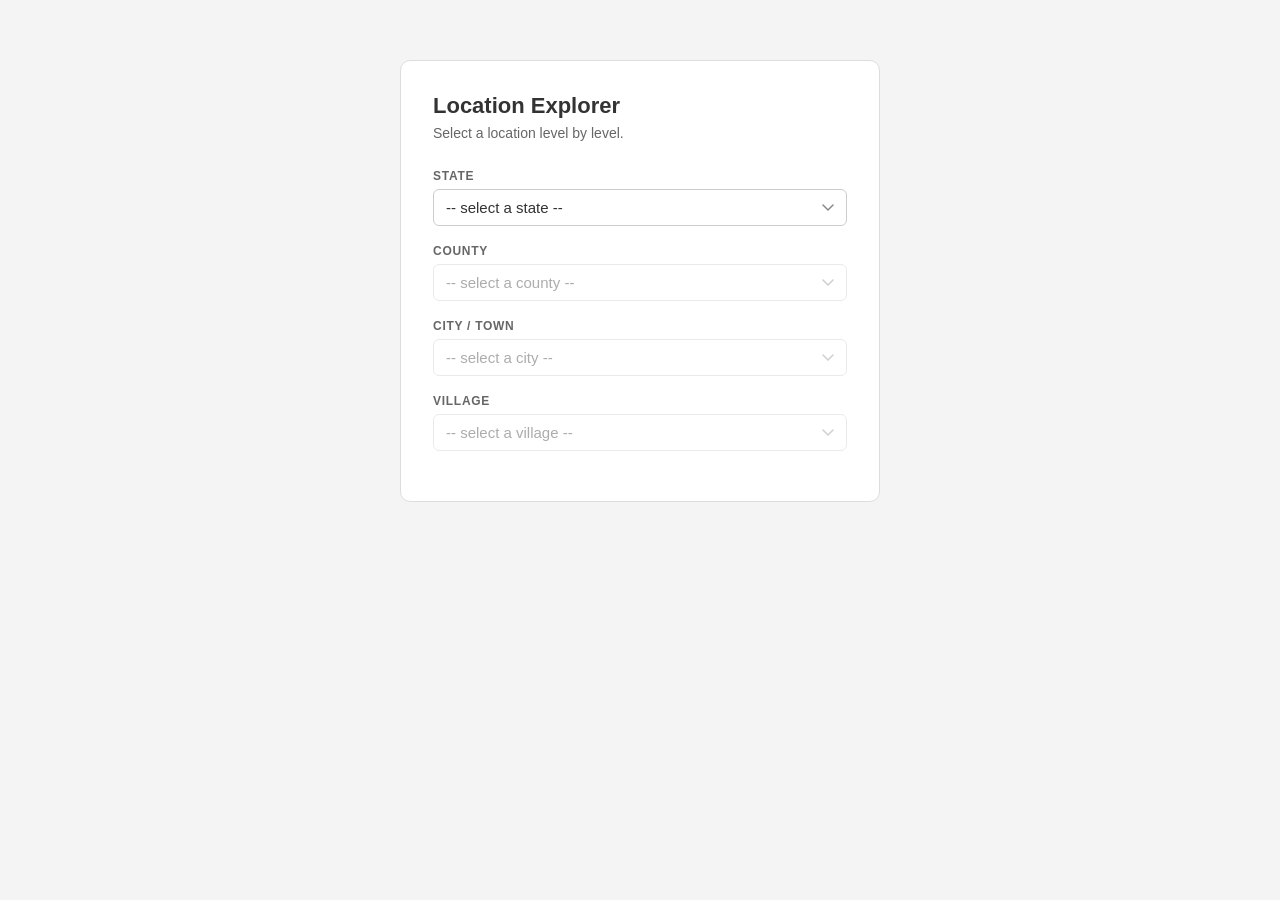
<file: HW4/Index.htm>
<!DOCTYPE html>
<html lang="en">
<head>
  <meta charset="UTF-8" />
  <meta name="viewport" content="width=device-width, initial-scale=1.0" />
  <title>Location Explorer</title>
  <link rel="stylesheet" href="style.css" />
</head>
<body>

  <div class="page">
    <h1>Location Explorer</h1>
    <p class="subtitle">Select a location level by level.</p>

    <div class="row">
      <label for="state-select">State</label>
      <select id="state-select">
        <option value="">-- select a state --</option>
        <option value="ny">New York</option>
        <option value="vt">Vermont</option>
        <option value="oh">Ohio</option>
      </select>
    </div>

    <div class="row">
      <label for="county-select">County</label>
      <select id="county-select" disabled>
        <option value="">-- select a county --</option>
      </select>
    </div>

    <div class="row">
      <label for="city-select">City / Town</label>
      <select id="city-select" disabled>
        <option value="">-- select a city --</option>
      </select>
    </div>

    <div class="row">
      <label for="village-select">Village</label>
      <select id="village-select" disabled>
        <option value="">-- select a village --</option>
      </select>
    </div>

    <div class="result" id="result-box">
      <p id="result-text"></p>
    </div>
  </div>

  <script src="script.js"></script>
</body>
</html>
</file>
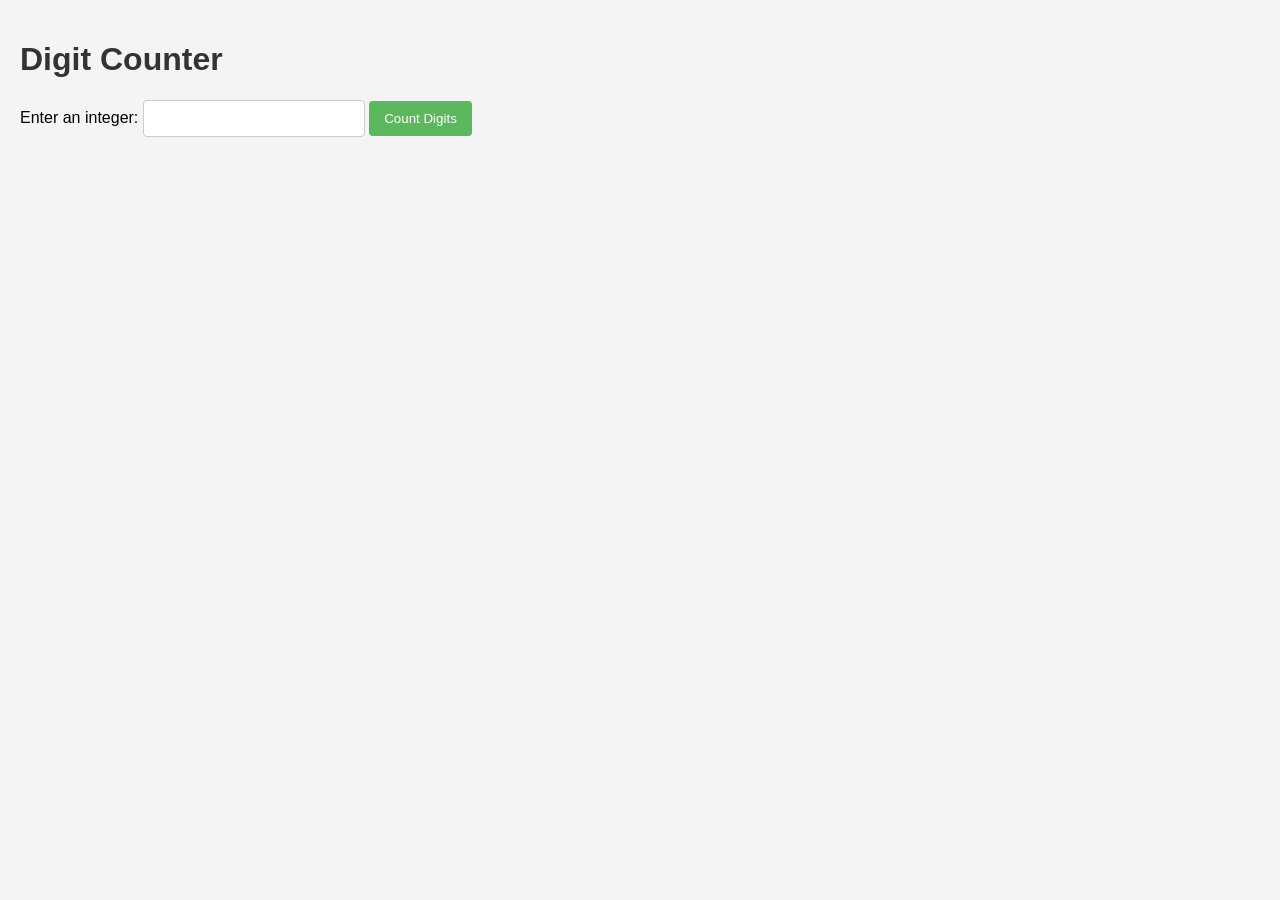
<file: HW5/index.html>
<!DOCTYPE html>
<html lang="en">
<head>
    <meta charset="UTF-8">
    <meta name="viewport" content="width=device-width, initial-scale=1.0">
    <title>Digit Counter</title>
    <link rel="stylesheet" href="styles.css">
</head>
<body>
    <div class="container">
        <h1>Digit Counter</h1>
        <form id="digitForm">
            <label for="numberInput">Enter an integer:</label>
            <input type="number" id="numberInput" required>
            <button type="submit">Count Digits</button>
        </form>
        <div id="result"></div>
    </div>
    <script src="script.js"></script>
</body>
</html>
</file>
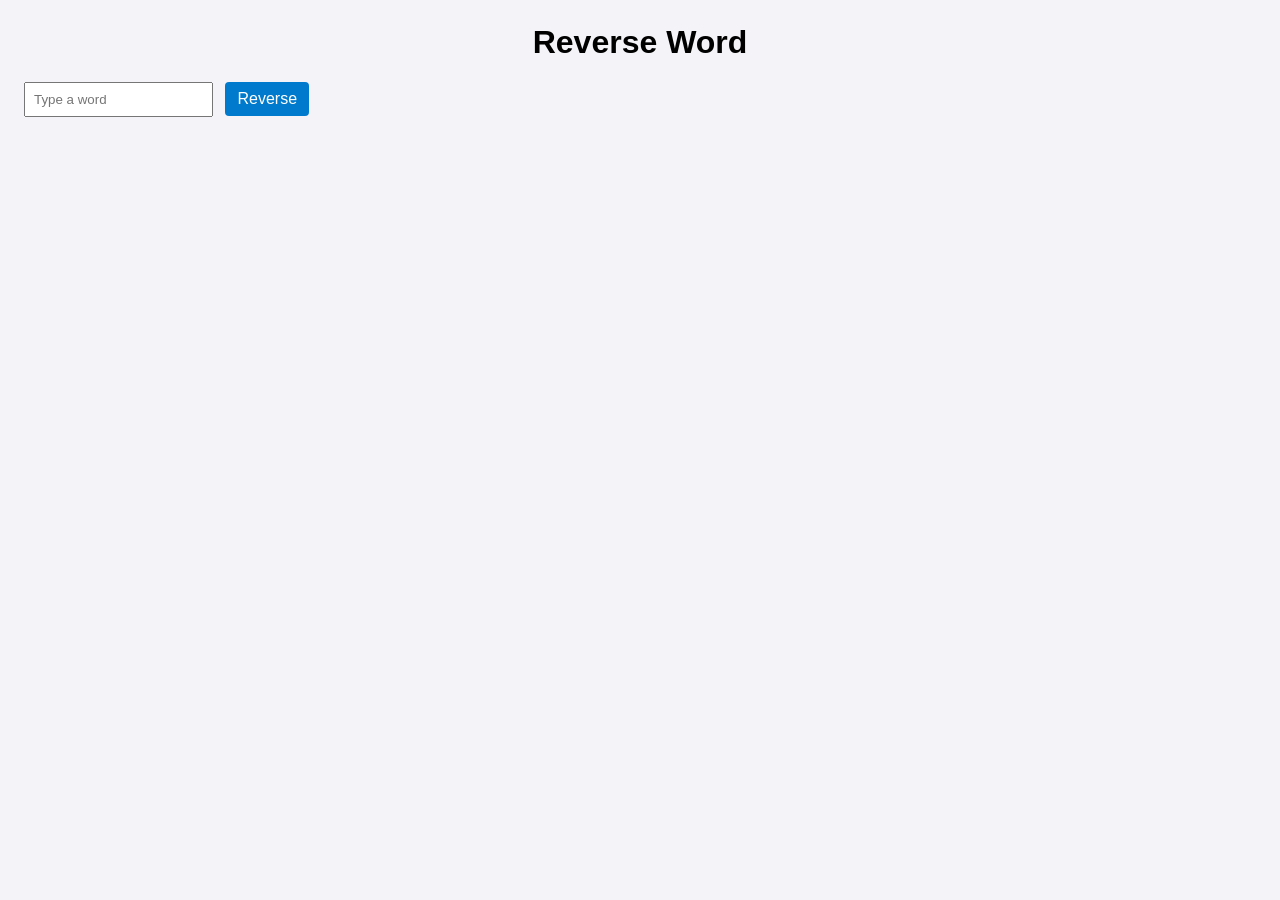
<file: HW7/index.html>
<!DOCTYPE html>
<html lang="en">
<head>
    <meta charset="UTF-8">
    <meta name="viewport" content="width=device-width, initial-scale=1.0">
    <title>Reverse Word</title>
    <link rel="stylesheet" href="styles.css">
</head>
<body>
    <main>
        <h1>Reverse Word</h1>
        <input id="inputWord" type="text" placeholder="Type a word" />
        <button id="reverseBtn">Reverse</button>
        <p id="output" aria-live="polite"></p>
    </main>
    <script src="script.js"></script>
</body>
</html>
</file>
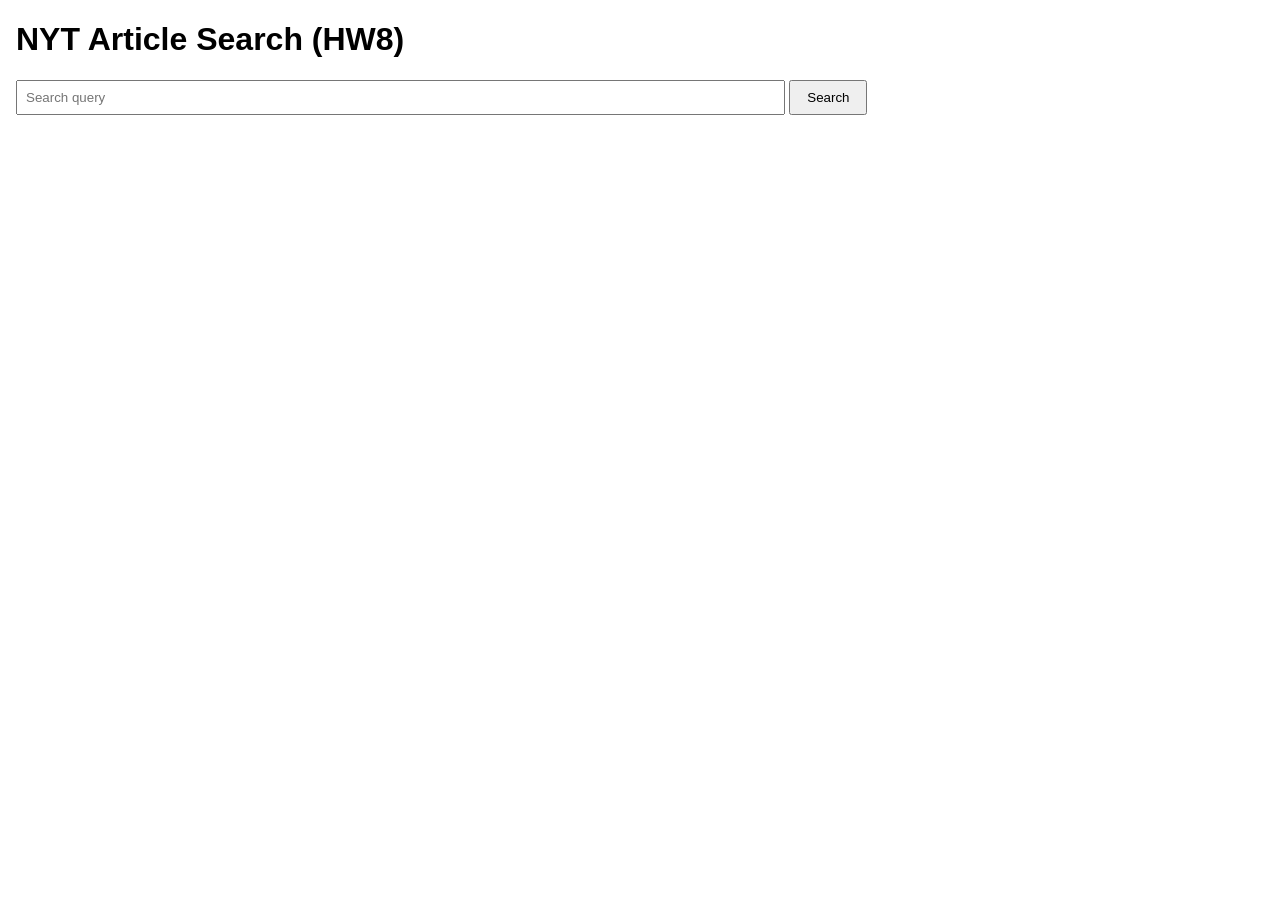
<file: HW8/nyt-search.html>
<!doctype html>
<html lang="en">
<head>
  <meta charset="utf-8" />
  <meta name="viewport" content="width=device-width, initial-scale=1" />
  <title>NYT Article Search - HW8</title>
  <style>
    body { font-family: Arial, sans-serif; margin: 1rem; }
    form { margin-bottom: 1rem; }
    input[type="text"] { width: 60%; padding: 0.5rem; }
    button { padding: 0.5rem 1rem; }
    .loading { display: none; margin-left: 1rem; color: #555; }
    .error { color: red; }
    .results { margin-top: 1rem; }
    .result { padding: 0.75rem; border-bottom: 1px solid #eee; }
    .result a { font-weight: bold; color: #1a0dab; text-decoration: none; }
    .meta { font-size: 0.9rem; color: #555; }
    .snippet { margin-top: 0.5rem; }
  </style>
</head>
<body>
  <h1>NYT Article Search (HW8)</h1>
  <form id="searchForm">
    <input id="query" type="text" placeholder="Search query" required />
    <button type="submit">Search</button>
    <span id="loading" class="loading">Loading…</span>
  </form>
  <div id="message" role="status"></div>
  <div id="results" class="results"></div>

  <script>
    // Replace with your API key from https://developer.nytimes.com
    const API_KEY = 'LFQDTDvRlyvGDkfqnQ3k6YTRUVIdoWOvuk2YIeF6crtbOK72';

    const form = document.getElementById('searchForm');
    const queryInput = document.getElementById('query');
    const resultsEl = document.getElementById('results');
    const loadingEl = document.getElementById('loading');
    const messageEl = document.getElementById('message');

    form.addEventListener('submit', async (e) => {
      e.preventDefault();
      const q = queryInput.value.trim();
      if (!q) return;
      resultsEl.innerHTML = '';
      messageEl.textContent = '';
      messageEl.className = '';
      loadingEl.style.display = 'inline';
      try {
        const url = `https://api.nytimes.com/svc/search/v2/articlesearch.json?q=${encodeURIComponent(q)}&api-key=${API_KEY}`;
        const res = await fetch(url);
        if (!res.ok) throw new Error(`HTTP ${res.status}`);
        const data = await res.json();
        const docs = data?.response?.docs || [];
        if (docs.length === 0) {
          messageEl.textContent = 'No results found.';
          return;
        }
        docs.forEach(doc => {
          const div = document.createElement('div');
          div.className = 'result';
          const headline = doc?.headline?.main || doc?.headline || 'No title';
          const link = doc.web_url || doc?.url || '#';
          const pub = doc.pub_date ? (new Date(doc.pub_date)).toLocaleString() : '';
          const snippet = doc.snippet || doc.abstract || doc.lead_paragraph || '';
          div.innerHTML = `\n            <div><a href="${escapeHtml(link)}" target="_blank" rel="noopener noreferrer">${escapeHtml(headline)}</a></div>\n            <div class="meta">${escapeHtml(pub)}</div>\n            <div class="snippet">${escapeHtml(snippet)}</div>\n          `;
          resultsEl.appendChild(div);
        });
      } catch (err) {
        console.error(err);
        messageEl.className = 'error';
        messageEl.textContent = 'Error fetching results. See console for details.';
      } finally {
        loadingEl.style.display = 'none';
      }
    });

    function escapeHtml(str) {
      if (!str) return '';
      return String(str).replace(/[&<>\"']/g, function (s) {
        return ({
          '&': '&amp;',
          '<': '&lt;',
          '>': '&gt;',
          '"': '&quot;',
          "'": '&#39;'
        })[s];
      });
    }
  </script>
</body>
</html>
</file>
<file: HW4/style.css>
* {
  box-sizing: border-box;
  margin: 0;
  padding: 0;
}

body {
  font-family: Arial, sans-serif;
  background-color: #f4f4f4;
  color: #333;
}

.page {
  max-width: 480px;
  margin: 60px auto;
  background-color: #fff;
  padding: 2rem;
  border-radius: 10px;
  border: 1px solid #ddd;
}

h1 {
  font-size: 22px;
  font-weight: bold;
  margin-bottom: 6px;
}

.subtitle {
  font-size: 14px;
  color: #666;
  margin-bottom: 28px;
}

.row {
  margin-bottom: 18px;
}

.row label {
  display: block;
  font-size: 12px;
  font-weight: bold;
  text-transform: uppercase;
  letter-spacing: 0.06em;
  color: #666;
  margin-bottom: 6px;
}

.row select {
  width: 100%;
  padding: 9px 12px;
  font-size: 15px;
  border: 1px solid #ccc;
  border-radius: 6px;
  background-color: #fff;
  color: #333;
  appearance: none;
  -webkit-appearance: none;
  background-image: url("data:image/svg+xml,%3Csvg xmlns='http://www.w3.org/2000/svg' width='12' height='8' viewBox='0 0 12 8'%3E%3Cpath d='M1 1l5 5 5-5' stroke='%23888' stroke-width='1.5' fill='none' stroke-linecap='round'/%3E%3C/svg%3E");
  background-repeat: no-repeat;
  background-position: right 12px center;
  cursor: pointer;
}

.row select:focus {
  outline: none;
  border-color: #555;
}

.row select:disabled {
  opacity: 0.4;
  cursor: not-allowed;
}

.result {
  display: none;
  margin-top: 24px;
  padding: 14px 16px;
  background-color: #f0f0f0;
  border-radius: 8px;
  border: 1px solid #ddd;
}

.result p {
  font-size: 14px;
  color: #555;
  line-height: 1.6;
}

.result p span {
  font-weight: bold;
  color: #222;
}
</file>
<file: HW5/styles.css>
body {
    font-family: Arial, sans-serif;
    background-color: #f4f4f4;
    margin: 0;
    padding: 20px;
}

h1 {
    color: #333;
}

form {
    margin-bottom: 20px;
}

input[type="number"] {
    padding: 10px;
    width: 200px;
    border: 1px solid #ccc;
    border-radius: 4px;
}

button {
    padding: 10px 15px;
    background-color: #5cb85c;
    color: white;
    border: none;
    border-radius: 4px;
    cursor: pointer;
}

button:hover {
    background-color: #4cae4c;
}

.result {
    margin-top: 20px;
    font-size: 1.2em;
    color: #333;
}
</file>
<file: HW7/styles.css>
body {
    font-family: Arial, sans-serif;
    background: #f4f4f8;
    margin: 0;
    padding: 24px;
}

.container {
    max-width: 500px;
    margin: 0 auto;
    background: #fff;
    border-radius: 8px;
    box-shadow: 0 2px 10px rgba(0,0,0,0.1);
    padding: 20px;
}

h1 {
    margin-top: 0;
    text-align: center;
}

label {
    display: block;
    margin-bottom: 8px;
}

textarea {
    width: 100%;
    padding: 10px;
    font-size: 1rem;
    margin-bottom: 12px;
    border: 1px solid #ccc;
    border-radius: 4px;
    resize: vertical;
}

button {
    display: inline-block;
    padding: 8px 12px;
    font-size: 1rem;
    background: #007acc;
    color: #fff;
    border: none;
    border-radius: 4px;
    cursor: pointer;
}

button:hover {
    background: #005fa3;
}

#result {
    margin-top: 16px;
    font-weight: bold;
}

input {
    padding: 8px;
    margin-right: 8px;
}
</file>
